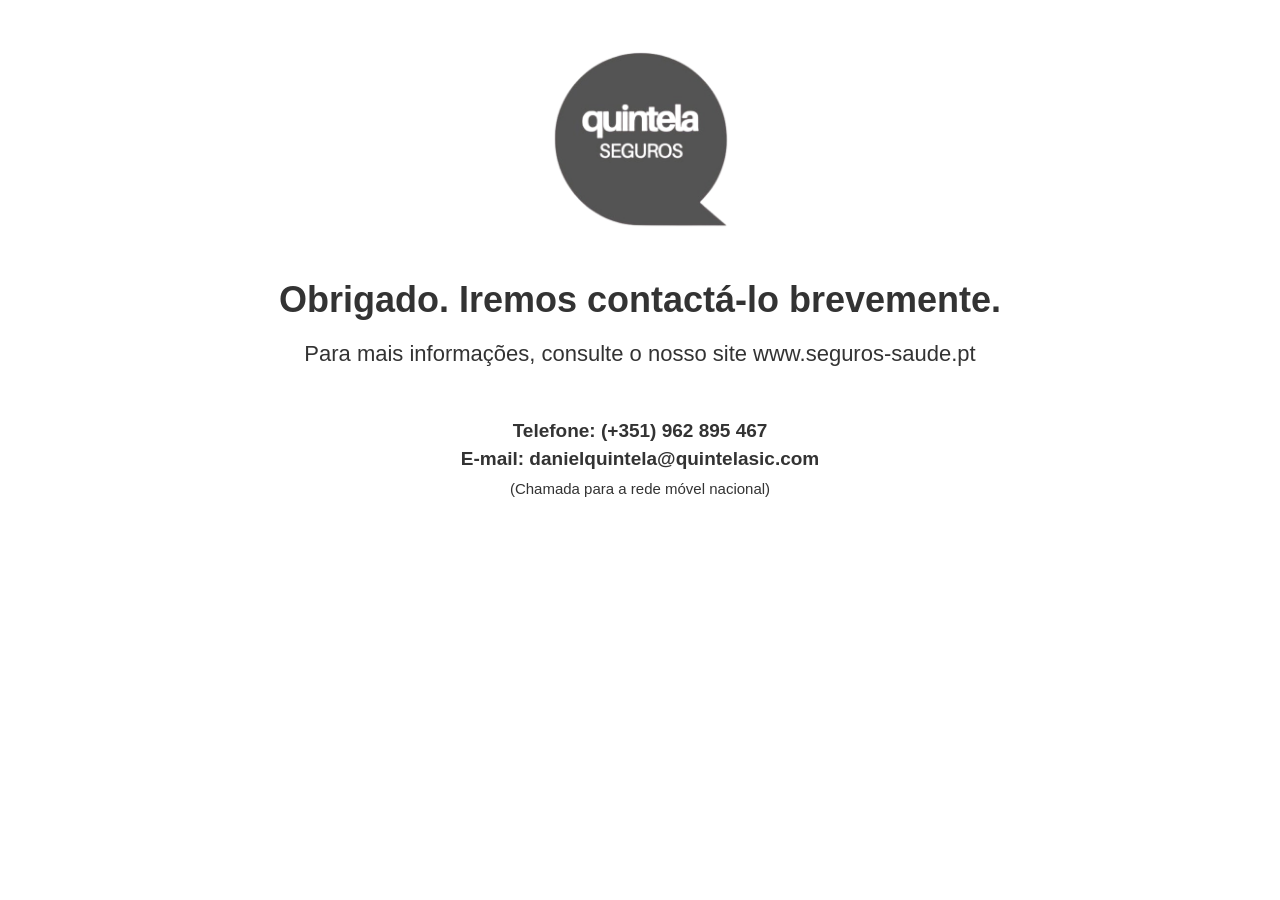
<file: send.html>
<!DOCTYPE html>
<html lang="pt">
<head>
  <meta charset="UTF-8">
  <meta name="viewport" content="width=device-width, initial-scale=1.0">
  <title>Obrigado</title>

  <style>
    body{
      margin:0;
      font-family:Arial, sans-serif;
      background:#ffffff;
      color:#333;
      display:flex;
      justify-content:center;
      text-align:center;
      padding:50px 20px;
    }

    .container{
      max-width:900px;
      width:100%;
    }

    .logo{
      width:180px;
      margin-bottom:45px;
    }

    h1{
      font-size:36px;
      line-height:1.2;
      margin:0 0 20px;
      font-weight:700;
    }

    .subtitle{
      font-size:22px;
      margin-bottom:50px;
    }

    .contact{
      font-size:19px;
      line-height:1.5;
      font-weight:700;
    }

    .small{
      font-size:15px;
      font-weight:400;
    }

    @media(max-width:768px){
      .logo{
        width:130px;
        margin-bottom:30px;
      }

      h1{
        font-size:24px;
      }

      .subtitle{
        font-size:16px;
        margin-bottom:30px;
      }

      .contact{
        font-size:14px;
      }
    }
  </style>
</head>

<body>

  <div class="container">

    <img
      class="logo"
      src="seguro-saude_files/1-removebg-preview.png"
      alt="Quintela Seguros"
    >

    <h1>Obrigado. Iremos contactá-lo brevemente.</h1>

    <div class="subtitle">
      Para mais informações, consulte o nosso site www.seguros-saude.pt
    </div>

    <div class="contact">
      Telefone: (+351) 962 895 467<br>
      E-mail: danielquintela@quintelasic.com<br>
      <span class="small">(Chamada para a rede móvel nacional)</span>
    </div>

  </div>

</body>
</html>
</file>
